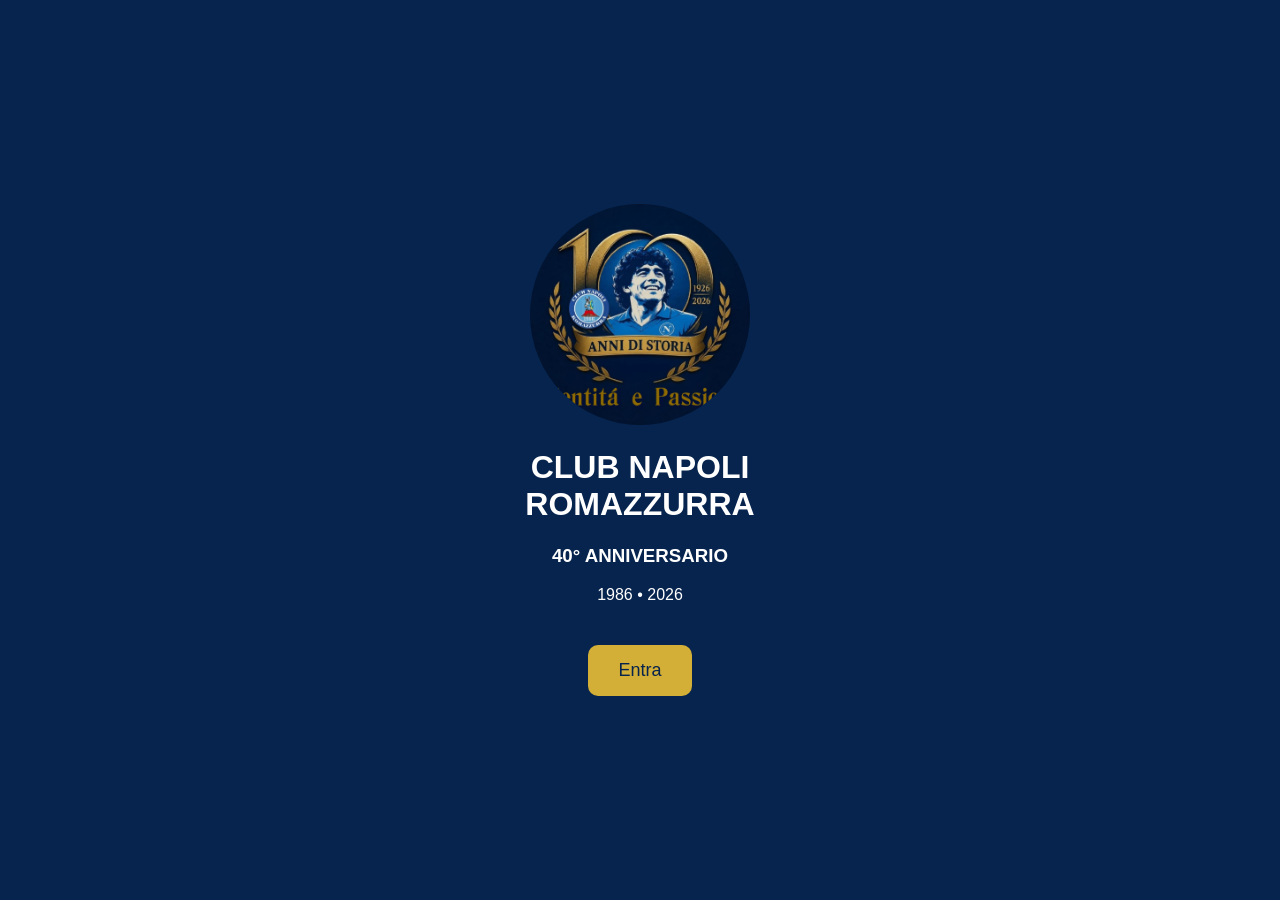
<file: index.html>
<!DOCTYPE html>
<html lang="it">
<head>
<meta charset="UTF-8">
<meta name="viewport" content="width=device-width, initial-scale=1.0">
<title>Club Napoli Romazzurra</title>

<style>

body{
    margin:0;
    background:#06244d;
    color:white;
    font-family:Arial, Helvetica, sans-serif;
    display:flex;
    justify-content:center;
    align-items:center;
    height:100vh;
}

.box{
    text-align:center;
    max-width:400px;
    padding:30px;
}

img{
    width:220px;
    border-radius:50%;
}

h1{
    margin-top:20px;
}

button{

    margin-top:25px;

    background:#d4af37;

    color:#06244d;

    border:none;

    padding:15px 30px;

    font-size:18px;

    border-radius:10px;

    cursor:pointer;

}

button:hover{

    opacity:.9;

}

</style>

</head>

<body>

<div class="box">

<img src="logo-centenario.jpeg">

<h1>CLUB NAPOLI ROMAZZURRA</h1>

<h3>40° ANNIVERSARIO</h3>

<p>1986 • 2026</p>

<button>
Entra
</button>

</div>

</body>

</html>
</file>
